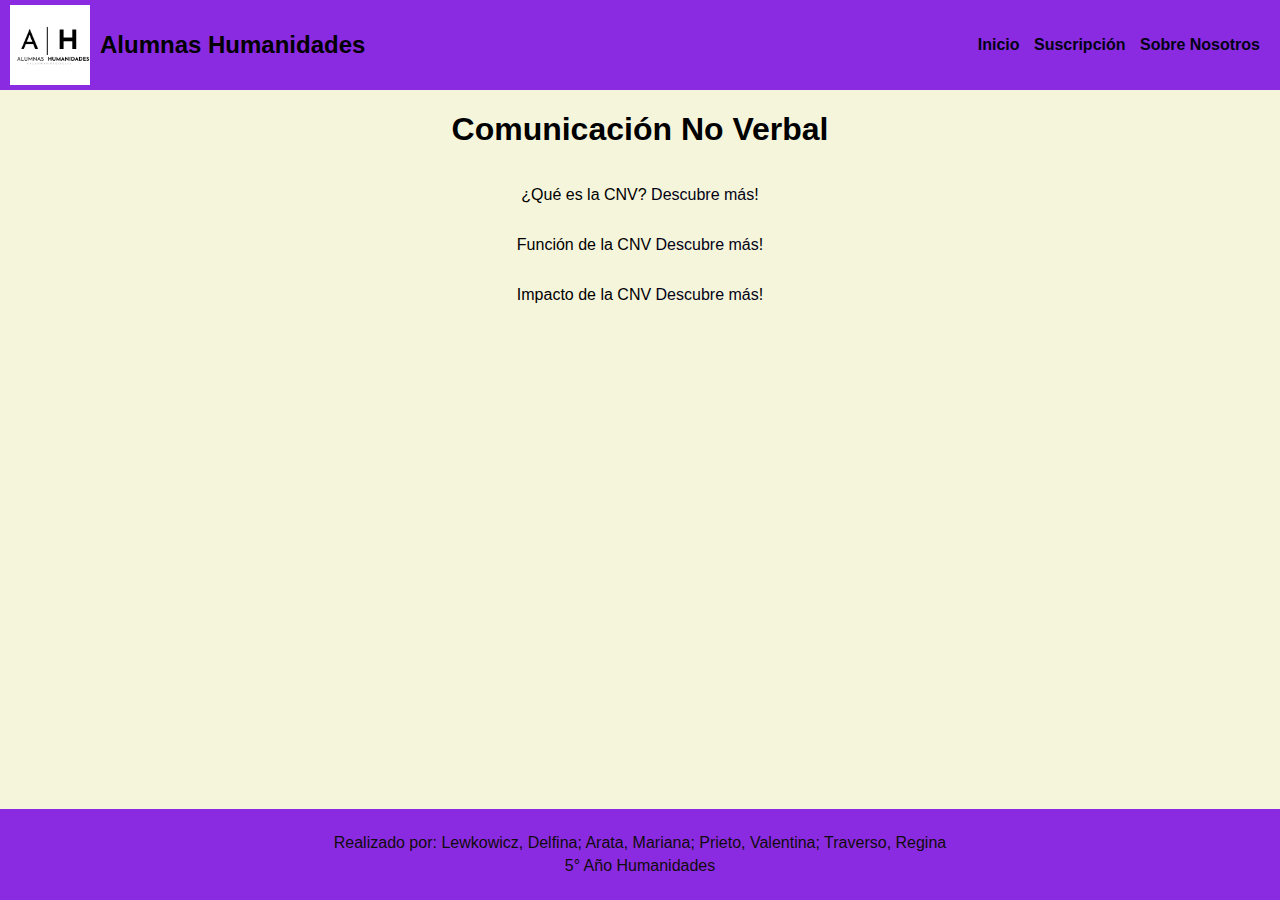
<file: index.html>
<!DOCTYPE html>
<html lang="es">
<head>
    <meta charset="UTF-8">
    <meta name="viewport" content="width=device-width, initial-scale=1.0">
    <link rel="stylesheet" href="estilo.css">
    <title>Comunicación No Verbal (CNV)</title>
    
</head>
<style>
    body {
        background-color: beige;
        font-family: Arial, Helvetica, sans-serif;
        display: flex;
        flex-direction: column;
        min-height: 100vh;
        margin: 0;
    }
    h1 {
        text-align: center;
    }
    p {
        text-align: center;
    }
    a {
        text-decoration: none;
        color: rgb(2, 2, 20);
    }
    a:hover {
        text-decoration: underline;
    }
    #message {
        display: none;
        text-align: center;
    }

</style>
<body>
    <header>
       <div class="logo">
<img src="logo.jpeg" alt="logo de la compañia">
<h2> Alumnas Humanidades</h2>
</div> 
<nav>
    <a href="index.html" class="nav-link">Inicio</a>
    <a href="formulario.html" class="nav-link">Suscripción</a>
    <a href="sobrenosotras.html" class="nav-link">Sobre Nosotros</a>
</nav>

    </header>
    <h1>Comunicación No Verbal</h1>
    <p>¿Qué es la CNV? <a href="Qué es la cnv.html"> Descubre más</a>!</p>
    <p>Función de la CNV <a href="Función de la cnv.html"> Descubre más</a>!</p>
    <p>Impacto de la CNV <a href="impacto de la cnv.html"> Descubre más</a>!</p>

    <footer>
        <div class="footer-content">
            <p>Realizado por: Lewkowicz, Delfina; Arata, Mariana; Prieto, Valentina; Traverso, Regina</p>
            <p>5° Año Humanidades</p>
        </div>
    </footer>
</file>
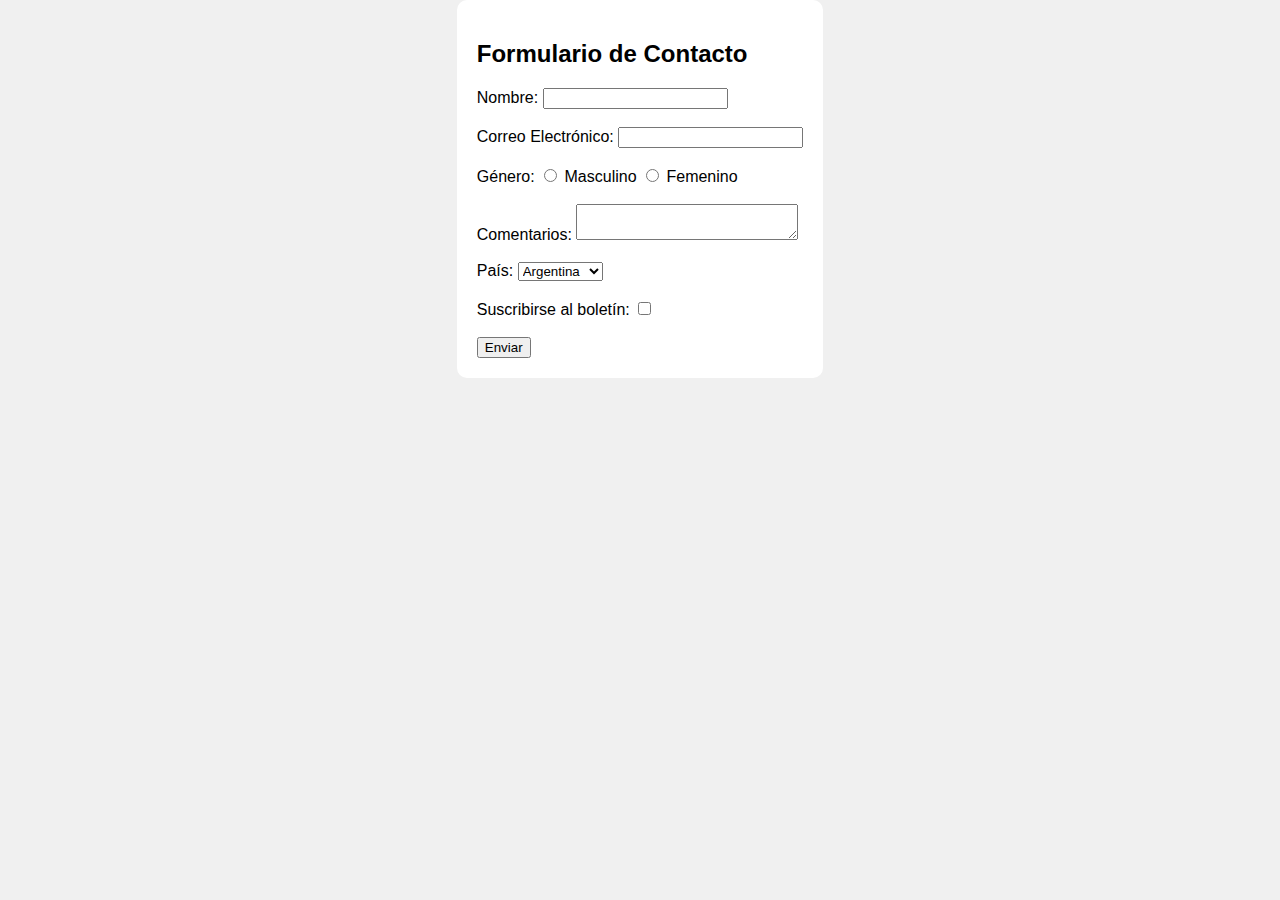
<file: formulario.html>
<!DOCTYPE html>
<html lang="en">
<head>
  <meta charset="UTF-8">
  <meta name="viewport" content="width=device-width, initial-scale=1.0">
  <title>Formulario V1</title>
  <style>
    body {
    font-family: 'Lucida Sans', 'Lucida Sans Regular', 'Lucida Grande', 'Lucida Sans Unicode', Geneva, Verdana, sans-serif;
    background-color: #f0f0f0;
    margin: 0;
    padding: 0;
    display: flex;
    justify-content:center;
    }
    form {
    background-color: #fff;
    padding: 20px;
    border-radius: 10px;
    }
  </style>

</head>
<body>
  <body>
    <form action="hola.html" method="GET">
      <h2>Formulario de Contacto</h2>
      <label for="nombre">Nombre:</label>
      <input type="text" id="nombre" name="nombre" required>
      <br><br>
      <label for="email">Correo Electrónico:</label>
      <input type="email" id="email" name="email" required>
      <br><br>
      <label>Género:</label>
      <input type="radio" id="masculino" name="genero" value="masculino">
      <label for="masculino">Masculino</label>
      <input type="radio" id="femenino" name="genero" value="femenino">
      <label for="femenino">Femenino</label>
      <br><br>
      <label for="comentarios">Comentarios:</label>
      <textarea id="comentarios" name="comentarios" rows="2" cols="25"></textarea>
      <br><br>
      <label for="pais">País:</label>
      <select id="pais" name="pais">
        <option value="ARG">Argentina</option>
        <option value="COL">Colombia</option>
        <option value="VEN">Venezuela</option>
      </select>
      <br><br>
      <label for="suscribir">Suscribirse al boletín:</label>
      <input type="checkbox" id="suscribir" name="suscribir" value="si">
      <br><br>
      <input type="submit" value="Enviar">
    </form>
  </body>
  
</body>
</html>
</file>
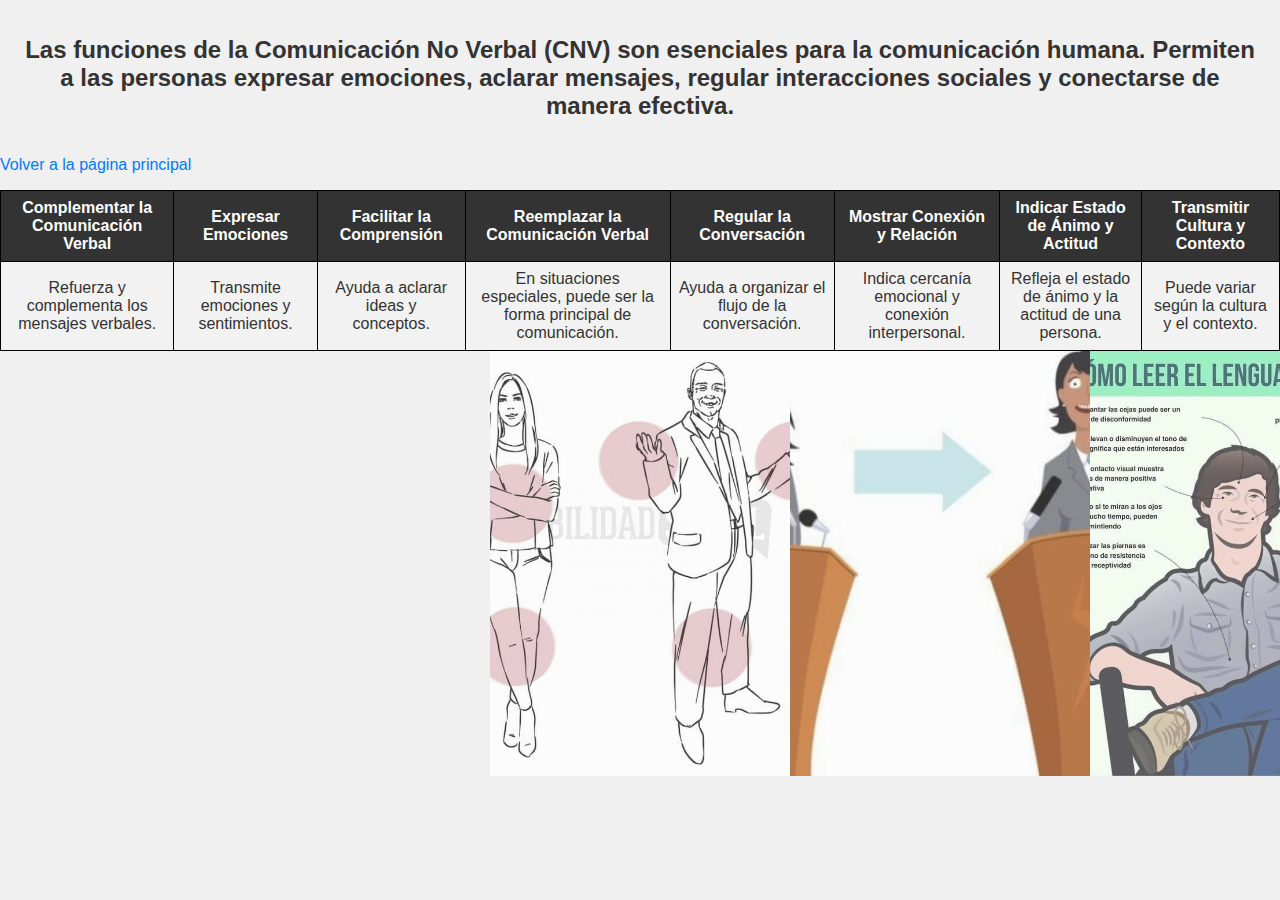
<file: Función de la cnv.html>
<!DOCTYPE html>
<html lang="es">
<head>
    <meta charset="UTF-8">
    <meta name="viewport" content="width=device-width, initial-scale=1.0">
    <title>Función de la Comunicación No Verbal (CNV)</title>
    <style>
        body {
            font-family: Arial, sans-serif;
            margin: 0;
            padding: 0;
            background-color: #f0f0f0;
            color: #333;
        }

        h1 {
            font-size: 24px;
            color: #333;
            text-align: center;
            padding: 20px;
        }

        a {
            text-decoration: none;
            color: #007BFF;
        }

        a:hover {
            text-decoration: underline;
        }

        table {
            border-collapse: collapse;
            width: 100%;
        }

        th, td {
            border: 1px solid #000;
            padding: 8px;
            text-align: center;
        }

        th {
            background-color: #333;
            color: #FFF;
        }

        tr:nth-child(even) {
            background-color: #f2f2f2;
        }

        tr:hover {
            background-color: #ddd;
        }

        section {
            display: flex;
            max-width: 300px;
    
            margin: 0 auto;
            justify-content: space-between;
        }

        section img {
            max-width: 100%;
            height: auto;
            object-fit: cover;
            opacity: 0.8;
            transition: 0.5s ease;
        }

        section img:hover {
            cursor: pointer;
            transform: scale(1.0); 
            opacity: 1;
        }
    </style>
</head>
<body>
    <h1>Las funciones de la Comunicación No Verbal (CNV) son esenciales para la comunicación humana. Permiten a las personas expresar emociones, aclarar mensajes, regular interacciones sociales y conectarse de manera efectiva.</h1>
    <p><a href="index.html">Volver a la página principal</a></p>

    <table>
        <tr>
            <th>Complementar la Comunicación Verbal</th>
            <th>Expresar Emociones</th>
            <th>Facilitar la Comprensión</th>
            <th>Reemplazar la Comunicación Verbal</th>
            <th>Regular la Conversación</th>
            <th>Mostrar Conexión y Relación</th>
            <th>Indicar Estado de Ánimo y Actitud</th>
            <th>Transmitir Cultura y Contexto</th>
        </tr>
        <tr>
            <td>Refuerza y complementa los mensajes verbales.</td>
            <td>Transmite emociones y sentimientos.</td>
            <td>Ayuda a aclarar ideas y conceptos.</td>
            <td>En situaciones especiales, puede ser la forma principal de comunicación.</td>
            <td>Ayuda a organizar el flujo de la conversación.</td>
            <td>Indica cercanía emocional y conexión interpersonal.</td>
            <td>Refleja el estado de ánimo y la actitud de una persona.</td>
            <td>Puede variar según la cultura y el contexto.</td>
        </tr>
    </table>

    <section>
        <img src="imagen 1.jpeg" alt="Imagen 1">
        <img src="imagen2.jpeg" alt="Imagen 2">
        <img src="imagen 3.jpeg" alt="Imagen 3">
        <img src="imagen 4.jpeg" alt="Imagen 4">
    </section>
</body>
</html>
</file>
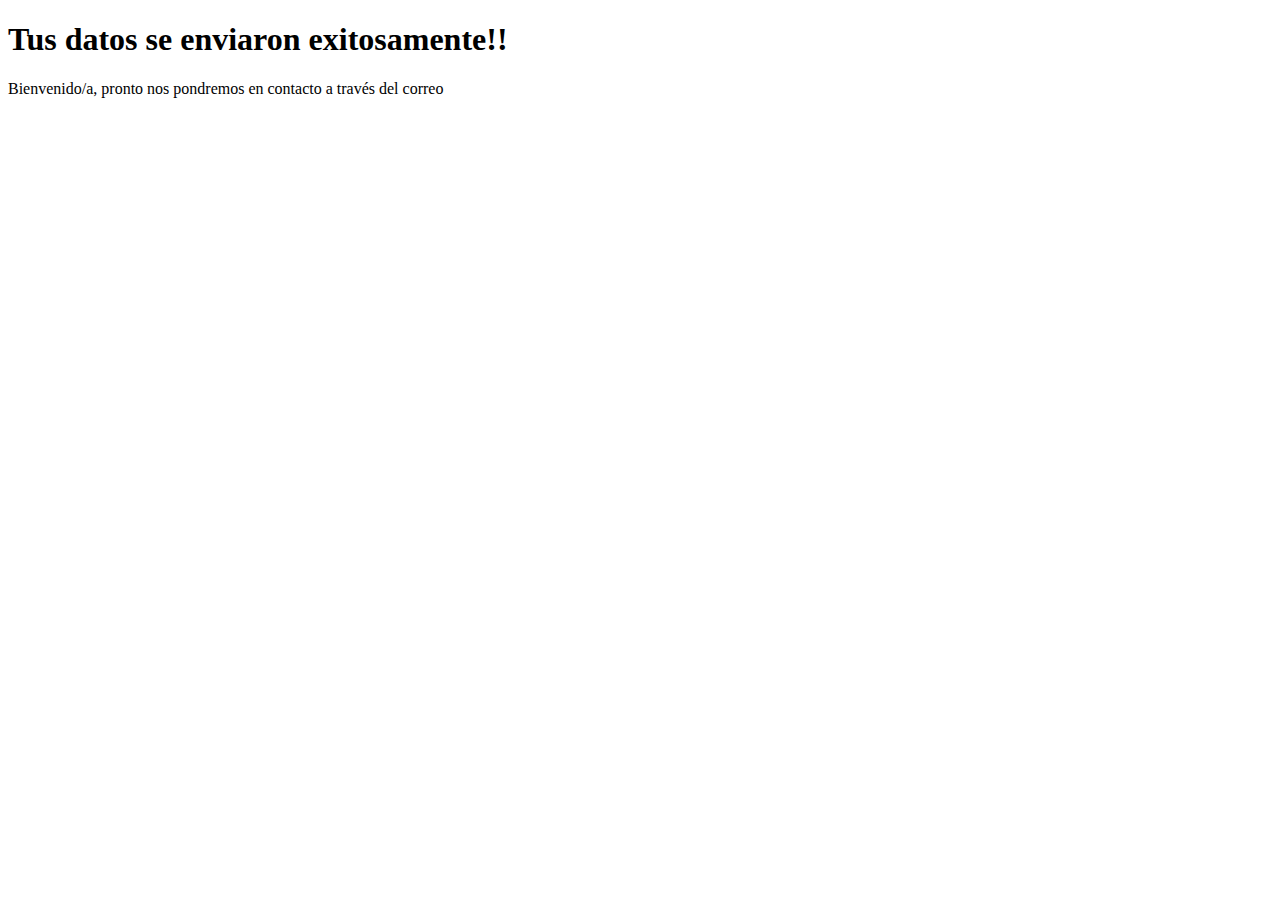
<file: hola.html>
<!DOCTYPE html>
<html lang="en">
<head>
    <meta charset="UTF-8">
    <meta name="viewport" content="width=device-width, initial-scale=1.0">
    <title>Document</title>
</head>
<body>
    <h1>Tus datos se enviaron exitosamente!!</h1>  
    <p>Bienvenido/a, <span id="nombreMostrado"></span> pronto nos pondremos en contacto a través del correo <span id="emailMostrado"> !!</span>
  
    <script>
       
        var urlParams = new URLSearchParams(window.location.search);
        
        
        var nombre = urlParams.get('nombre');
        var correo = urlParams.get('email');
               
       
        document.getElementById('nombreMostrado').textContent = nombre;
        document.getElementById('emailMostrado').textContent = correo;
    </script>

</body>
</html>
</file>
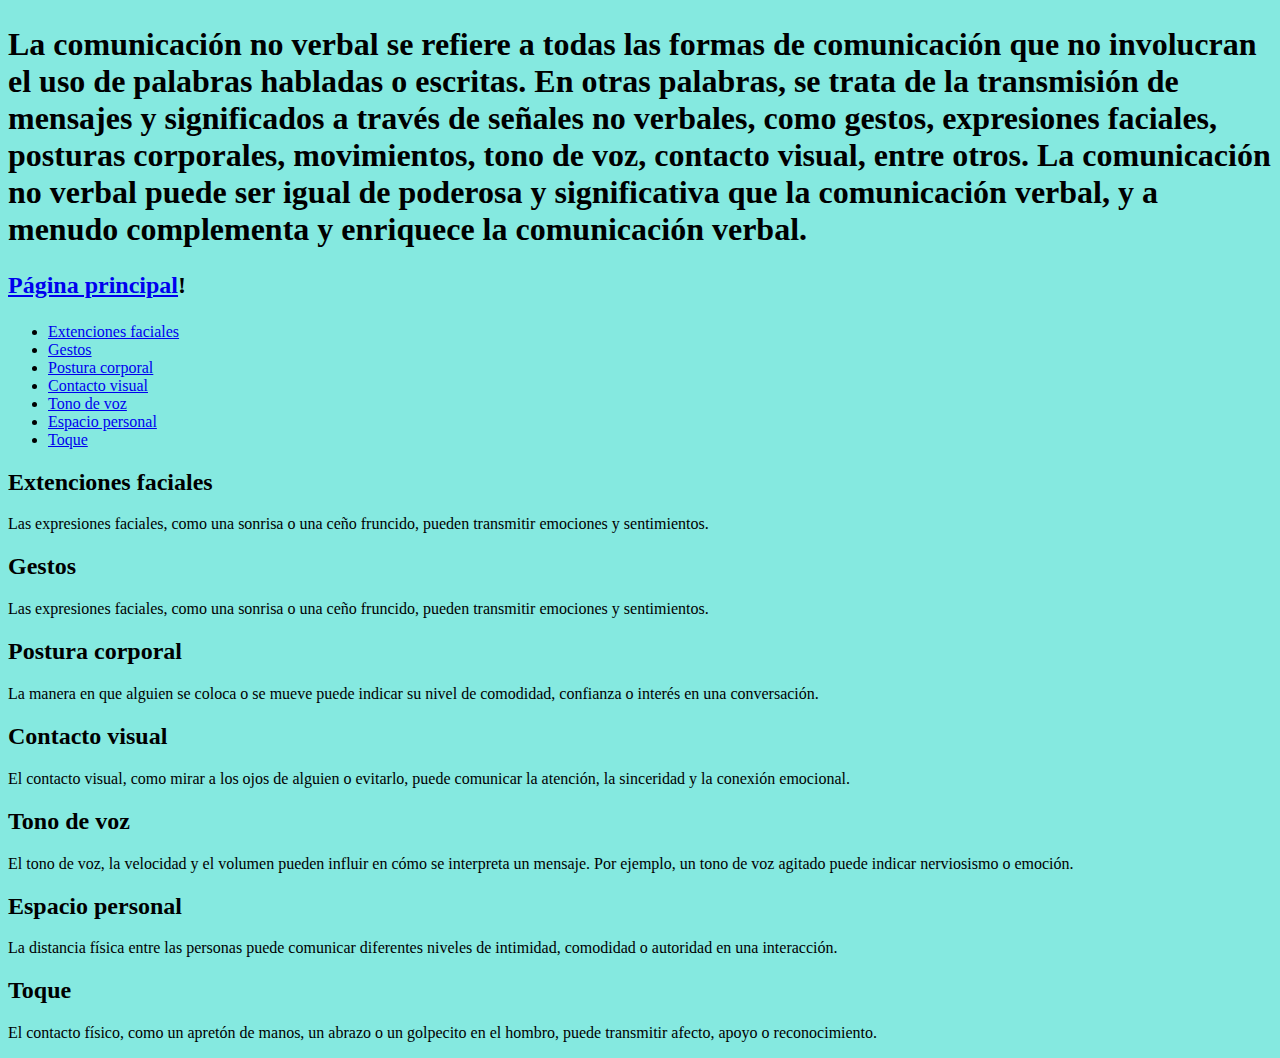
<file: Qué es la cnv.html>
<!DOCTYPE html>
<html>
<head>
    <title>¿Qué es la CNV?</title>
</head>
<style>
    body {
        font-variant: Arial; Helvetica; sans-serif;
        background-color: rgb(133, 233, 224);
        margin-top: 2%;
    }
</style>
<body>

<h1> La comunicación no verbal se refiere a todas las formas de comunicación que no involucran el uso de palabras habladas o escritas. En otras palabras, se trata de la transmisión de mensajes y significados a través de señales no verbales, como gestos, expresiones faciales, posturas corporales, movimientos, tono de voz, contacto visual, entre otros. La comunicación no verbal puede ser igual de poderosa y significativa que la comunicación verbal, y a menudo complementa y enriquece la comunicación verbal.</h1>
<h2><p><a href="index.html">Página principal</a>!</p></h2>
<ul>
    <li><a href="#Extenciones faciales">Extenciones faciales</a></li>
    <li><a href="#Gestos">Gestos</a></li>
    <li><a href="#Postura corporal"> Postura corporal</a></li>
    <li><a href="#Contacto visual">Contacto visual</a></li>
    <li><a href="#Tono de voz">Tono de voz</a></li>
    <li><a href="#Espacio personal">Espacio personal</a></li>
    <li><a href="#Toque">Toque</a></li>
     </ul>

  <h2 id="Extenciones faciales">Extenciones faciales</h2>
   <p>Las expresiones faciales, como una sonrisa o una ceño fruncido, pueden transmitir emociones y sentimientos.</p>

  <h2 id="Gestos">Gestos</h2>
   <p>Las expresiones faciales, como una sonrisa o una ceño fruncido, pueden transmitir emociones y sentimientos.</p>

  <h2 id="Postura corporal">Postura corporal</h2>
   <p> La manera en que alguien se coloca o se mueve puede indicar su nivel de comodidad, confianza o interés en una conversación.</p>
  <h2 id="Contacto visual">Contacto visual</h2>
  <p>El contacto visual, como mirar a los ojos de alguien o evitarlo, puede comunicar la atención, la sinceridad y la conexión emocional.</p>
<h2 id="Tono de voz"> Tono de voz</h2>
<p> El tono de voz, la velocidad y el volumen pueden influir en cómo se interpreta un mensaje. Por ejemplo, un tono de voz agitado puede indicar nerviosismo o emoción.</p>
<h2 id="Espacio personal">Espacio personal</h2>
<p>La distancia física entre las personas puede comunicar diferentes niveles de intimidad, comodidad o autoridad en una interacción.</p>
<h2 id="Toque">Toque</h2>
<p> El contacto físico, como un apretón de manos, un abrazo o un golpecito en el hombro, puede transmitir afecto, apoyo o reconocimiento.</p>
</body>


</html>
</file>
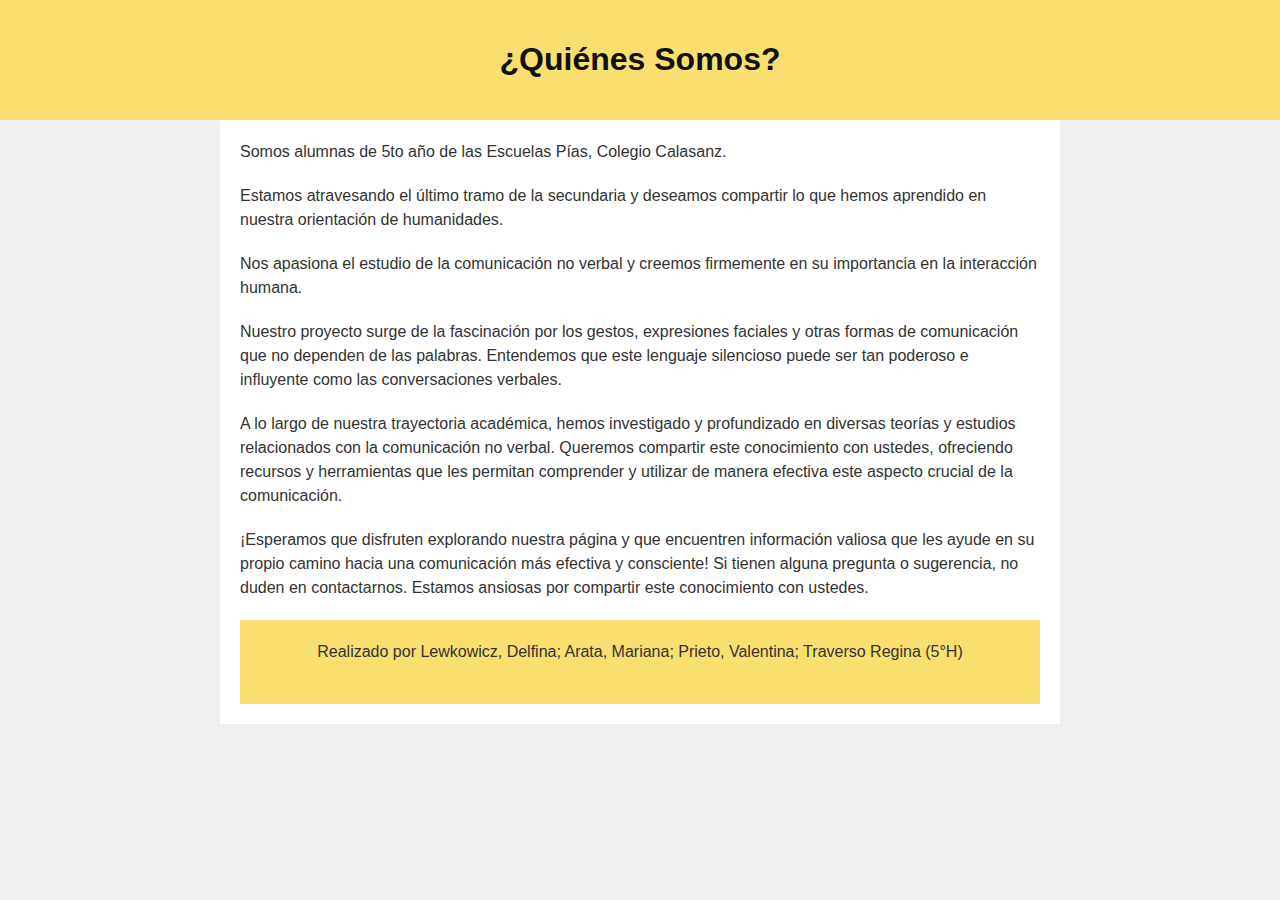
<file: sobrenosotras.html>
<!DOCTYPE html>
<html lang="es">
<head>
    <meta charset="UTF-8">
    <meta name="viewport" content="width=device-width, initial-scale=1.0">
    <title>Sobre Nosotras</title>
    <style>
        body {
            font-family: Arial, sans-serif;
            margin: 0;
            padding: 0;
            background-color: #f0f0f0;
            color: #333;
        }
        header {
            background-color: #f8de69f5;
            text-align: center;
            padding: 20px 0;
        }
        h1 {
            color: #110f0f;
        }
        .container {
            max-width: 800px;
            margin: 0 auto;
            padding: 20px;
            background-color: #fff;
        }
        p {
            margin: 0 0 20px;
            line-height: 1.5;
        }
        footer{
            background-color: #f8de69f5;
            text-align: center;
            padding: 20px 0;
        }
    </style>
</head>
<body>
    <header>
        <h1>¿Quiénes Somos?</h1>
    </header>
    <div class="container">
        <p>Somos alumnas de 5to año de las Escuelas Pías, Colegio Calasanz.</p>
        <p>Estamos atravesando el último tramo de la secundaria y deseamos compartir lo que hemos aprendido en nuestra orientación de humanidades.</p>
        <p>Nos apasiona el estudio de la comunicación no verbal y creemos firmemente en su importancia en la interacción humana.</p>
        <p>Nuestro proyecto surge de la fascinación por los gestos, expresiones faciales y otras formas de comunicación que no dependen de las palabras. Entendemos que este lenguaje silencioso puede ser tan poderoso e influyente como las conversaciones verbales.</p>
        <p>A lo largo de nuestra trayectoria académica, hemos investigado y profundizado en diversas teorías y estudios relacionados con la comunicación no verbal. Queremos compartir este conocimiento con ustedes, ofreciendo recursos y herramientas que les permitan comprender y utilizar de manera efectiva este aspecto crucial de la comunicación.</p>
        <p>¡Esperamos que disfruten explorando nuestra página y que encuentren información valiosa que les ayude en su propio camino hacia una comunicación más efectiva y consciente! Si tienen alguna pregunta o sugerencia, no duden en contactarnos. Estamos ansiosas por compartir este conocimiento con ustedes.</p>
        <footer>
        <p>Realizado por Lewkowicz, Delfina; Arata, Mariana; Prieto, Valentina; Traverso Regina (5°H)</p>
    </div>
</body>
</html>
</file>
<file: estilo.css>
body{font-family: sans-serif;
margin: 0;
}
a{
    text-decoration: none;
    color: black;
}
header{
    display: flex;
    height: 70px;
    background-color: blueviolet;
    justify-content: space-between;
    align-items: center;
    padding: 10px;
}
.logo{
    display: flex;
    align-items: center;

}
.logo img{
    height: 80px ;
    margin-right: 10px;
}
nav a{
    font-weight: 600;
    padding-right: 10px;
}
nav a:hover{
    color: aliceblue;
}

footer {
    background-color: blueviolet;
    color: #110c0c;
    text-align: center;
    padding: 20px 0;
    position: absolute;
    bottom: 0;
    width: 100%;
}

.footer-content {
    max-width: 800px;
    margin: 0 auto;
}

.footer-content p {
    font-size: 16px;
    margin: 5px 0;
}
</file>
